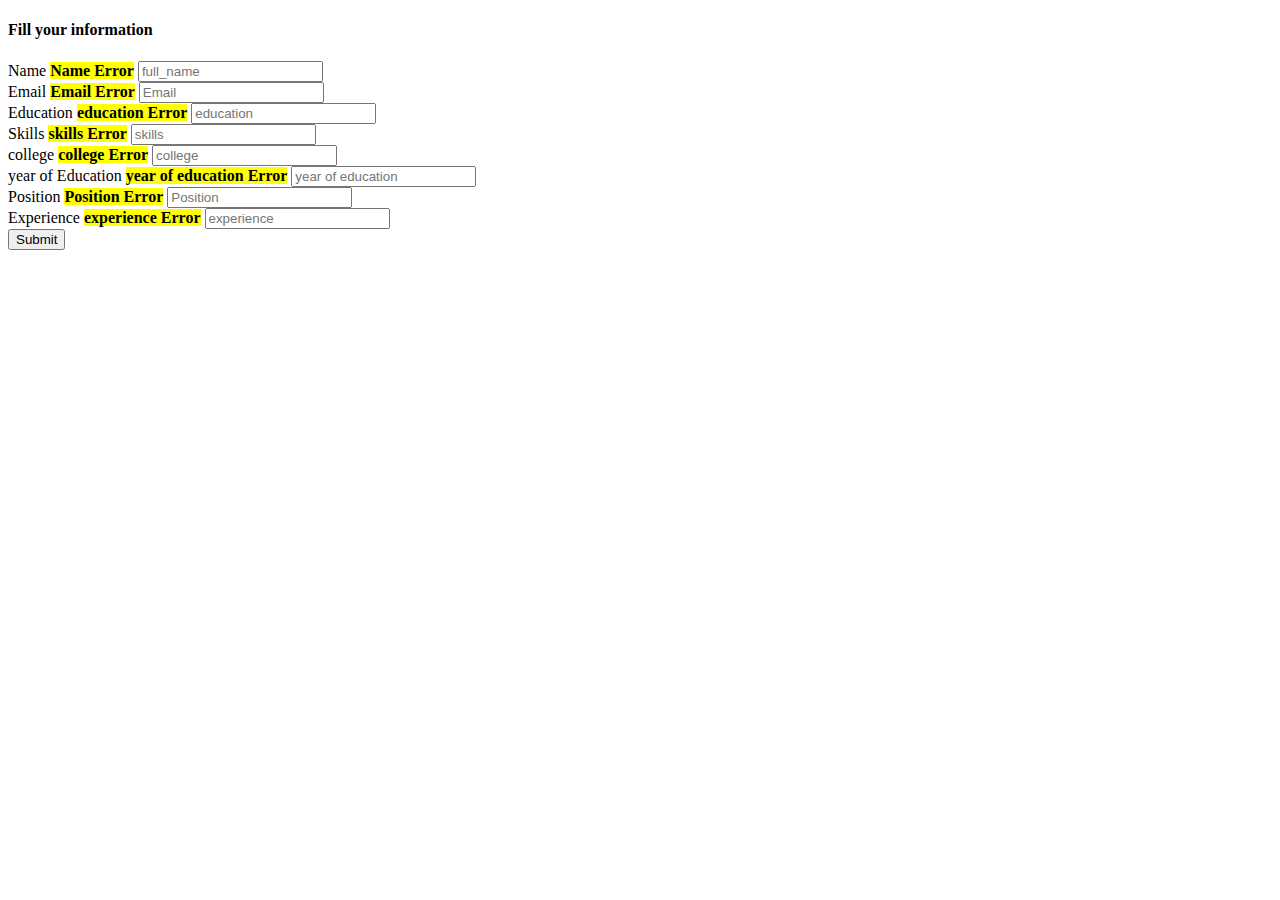
<file: src/main/resources/templates/jobseekers.html>
<!DOCTYPE html>
<html xmlns:th="www.thymeleaf.org">
<head th:replace="index::headstuff">
    <meta charset="utf-8" />
    <title>${title}</title>
</head>
<body>
<div class="container">
    <h4>Fill your information</h4>
    <form action="#" th:action ="@{/process}" th:object="${jobseekers}" method="post">
        <input type="hidden" th:field="*{id}" />
       Name <mark><strong>
                        <span th:if="${#fields.hasErrors('name')}"
                              th:errors="*{name}">Name Error</span></strong></mark>
        <input type="text" id="fullName" placeholder="full_name"
               th:field="*{full_name}" /><br />
        Email <mark><strong>
                        <span th:if="${#fields.hasErrors('email')}"
                              th:errors="*{email}">Email Error</span></strong></mark>
        <input type="text" id="email" placeholder="Email"
               th:field="*{email}" /><br />


       Education <mark><strong>
                        <span th:if="${#fields.hasErrors('education')}"
                              th:errors="*{level}">education Error</span></strong></mark>
        <input type="text" id="education" placeholder="education"
               th:field="*{education}" /><br />

        Skills <mark><strong>
                        <span th:if="${#fields.hasErrors('skills')}"
                              th:errors="*{field}">skills Error</span></strong></mark>
        <input type="text" id="field" placeholder="skills"
               th:field="*{skills}" /><br />

        college <mark><strong>
                        <span th:if="${#fields.hasErrors('college')}"
                              th:errors="*{college}">college Error</span></strong></mark>
        <input type="text" id="college" placeholder="college"
               th:field="*{college}" /><br />

       year of Education <mark><strong>
                        <span th:if="${#fields.hasErrors('year of education')}"
                              th:errors="*{year of education}">year of education Error</span></strong></mark>
        <input type="text" id="year of education" placeholder="year of education"
               th:field="*{education}" /><br />

        Position <mark><strong>
                        <span th:if="${#fields.hasErrors('position')}"
                              th:errors="*{position}">Position Error</span></strong></mark>
        <input type="text" id="position" placeholder="Position"
               th:field="*{position}" /><br />

       Experience <mark><strong>
                        <span th:if="${#fields.hasErrors('experience')}"
                              th:errors="*{experience}">experience Error</span></strong></mark>
        <input type="text" id="experience" placeholder="experience"
               th:field="*{experience}" /><br />




        <button type="submit" class="btn btn-default">Submit</button>

    </form>
</div>
</file>
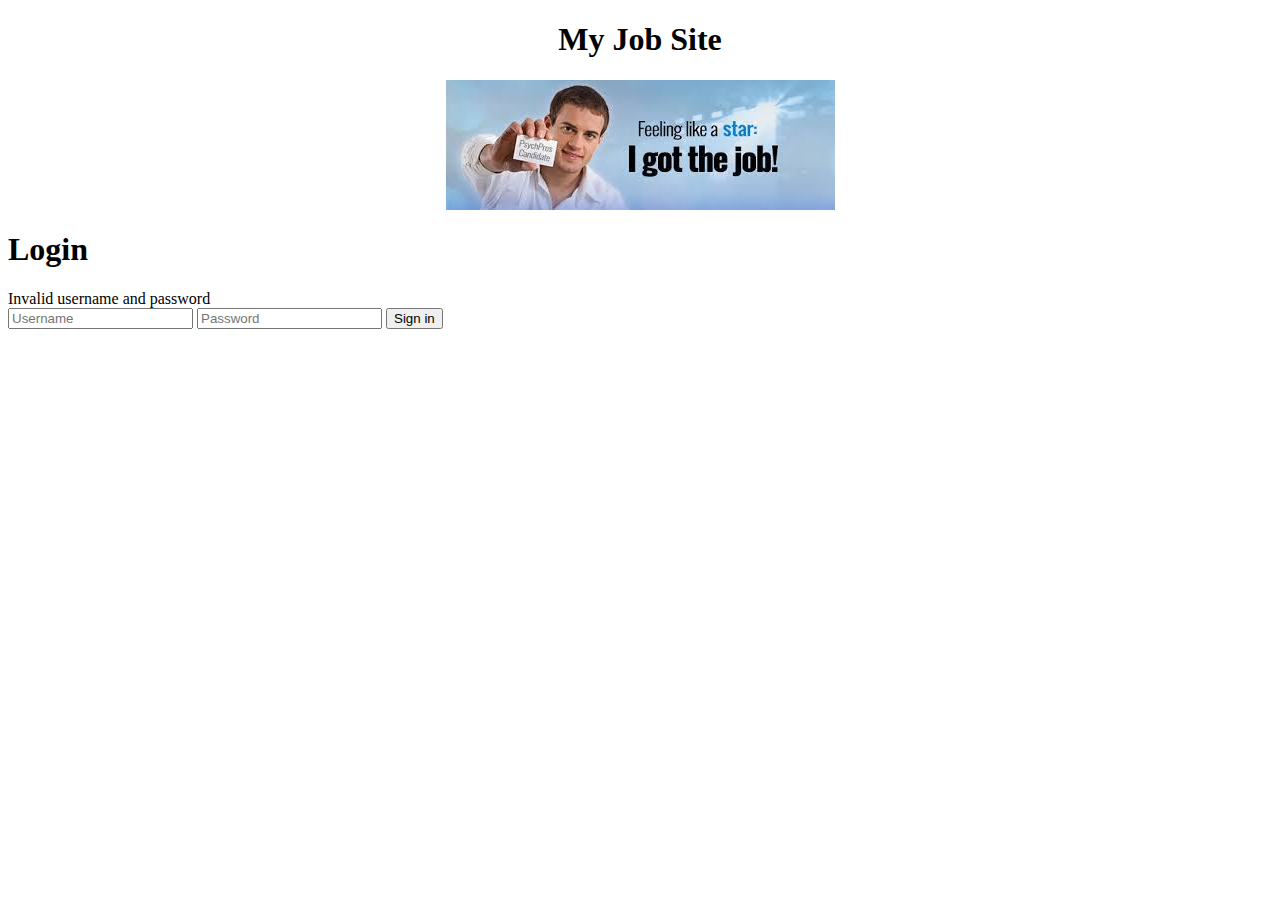
<file: src/main/resources/templates/login.html>
<!DOCTYPE html>
<html xmlns:th="www.thymeleaf.org">
<head>
    <meta charset="UTF-8" >
    <title>Login Form</title>

    <!--<link rel="stylesheet" href="https://cdnjs.cloudflare.com/ajax/libs/normalize/5.0.0/normalize.min.css">-->
    <!--<link rel="stylesheet" href="/css/loginstyle.css">-->

    <!--<script src="https://cdnjs.cloudflare.com/ajax/libs/prefixfree/1.0.7/prefixfree.min.js"></script>-->

</head>

<body>
<div class="maagent"style="text-align: center">
    <h1>My Job Site</h1>
    <img class="homepagepicture"
         src="[data-uri] "
         align="center" alt="different job"/></div>

<div class="login">
    <h1>Login</h1>
    <form th:action="@{/login}"method="post">

        <div th:if="${param.error}" class="has-error">Invalid username and password</div>

        <input type="text" name="username" placeholder="Username" required="required" />



        <input type="password" name="password" placeholder="Password" required="required" />


        <button type="submit" class="btn btn-primary btn-block btn-large">Sign in</button>
    </form>
</div>
<!--End Login-->
<footer><a href  ="jobseekers.html"></a></footer>


</body>
</file>
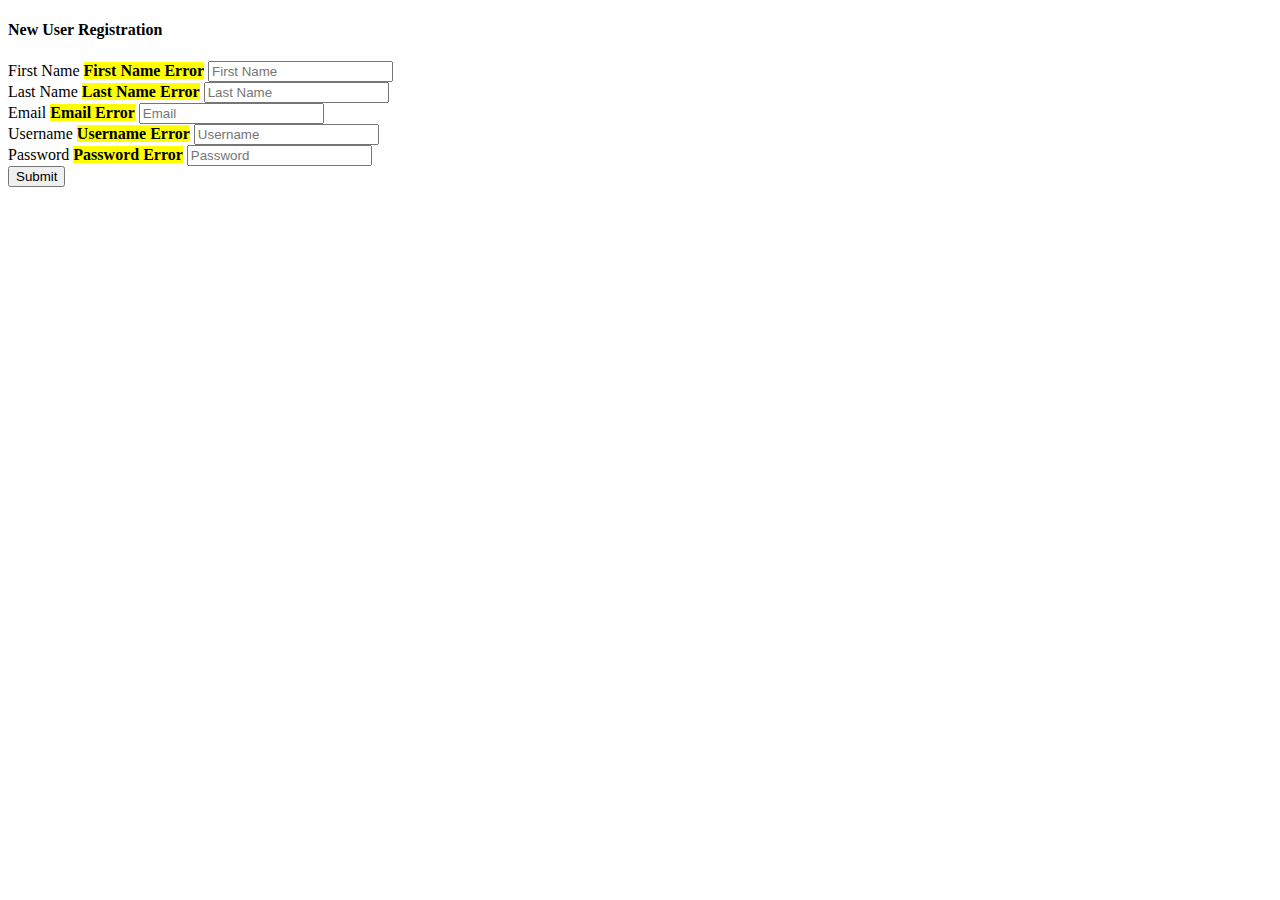
<file: src/main/resources/templates/registration.html>
<!DOCTYPE html>
<html xmlns:th="www.thymeleaf.org">
<head th:replace="index::headstuff">
    <meta charset="utf-8" />
    <title>${title}</title>
</head>
<body>

<h4>New User Registration</h4>
<form autocomplete="off" action="#" th:action="@{/register}"
      th:object="${user}" method="post">
    First Name <mark><strong>
                        <span th:if="${#fields.hasErrors('firstName')}"
                              th:errors="*{firstName}">First Name Error</span></strong></mark>
    <input type="text" id="firstName" placeholder="First Name"
           th:field="*{firstName}" /><br />
    Last Name <mark><strong>
                        <span th:if="${#fields.hasErrors('lastName')}"
                              th:errors="*{lastName}">Last Name Error</span></strong></mark>
    <input type="text" id="lastName" placeholder="Last Name"
           th:field="*{lastName}" /><br />
    Email <mark><strong>
                        <span th:if="${#fields.hasErrors('email')}"
                              th:errors="*{email}">Email Error</span></strong></mark>
    <input type="text" id="email" placeholder="Email"
           th:field="*{email}" /><br />
    Username <mark><strong>
                        <span th:if="${#fields.hasErrors('username')}"
                              th:errors="*{username}">Username Error</span></strong></mark>
    <input type="text" id="username" placeholder="Username"
           th:field="*{username}" /><br />
    Password <mark><strong>
                        <span th:if="${#fields.hasErrors('password')}"
                              th:errors="*{password}">Password Error</span></strong></mark>
    <input type="text" id="password" placeholder="Password"
           th:field="*{password}"/><br />
    <!--<select th:field="{{}}">-->
    <!--<option>Job Seeker</option>-->
    <!--<option>Recruiter</option>-->
    <!--</select>select-->
    <button type="submit" class="btn btn-default">Submit</button>
</form>
</div>
</body>
</html>
</file>
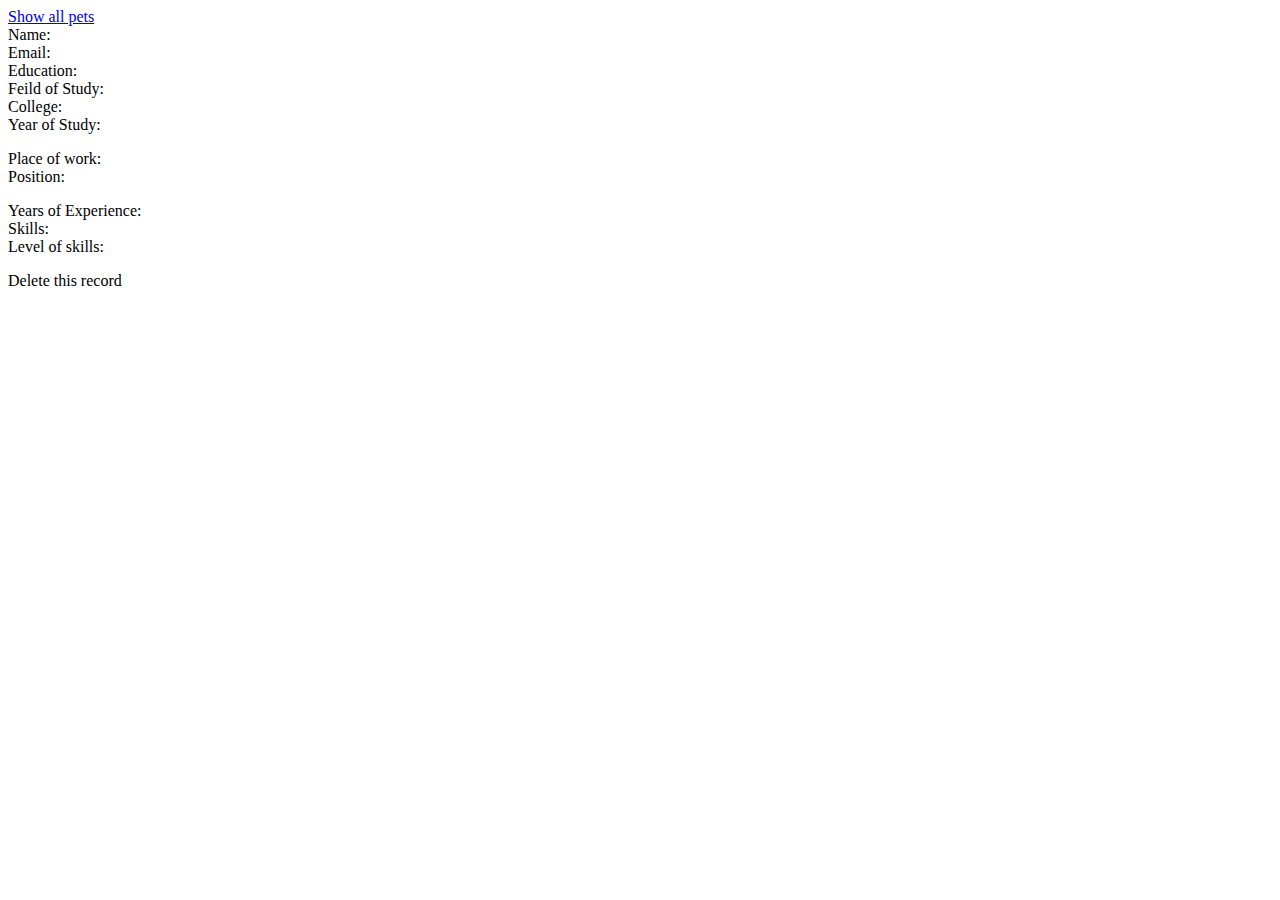
<file: src/main/resources/templates/show.html>
<!DOCTYPE html>
<html lang="en" xmlns="ww.thymeleaf.org" xmlns:th="http://www.w3.org/1999/xhtml">
<head>
    <meta charset="UTF-8"/>
    <title>Title</title>
</head>
<body>
<a href="/">Show all pets</a><br />
Name:<span th:text="${jobseeker.Fullname}" ></span><br />
Email:<span th:text="${jobseeker.Email}" ></span><br />
Education:<span th:text="${jobseeker.Level_of_education}" ></span><br/>
Feild of Study:<span th:text="${jobseeker.Field_of_study}"></span><br/>
College:<span th:text="${jobseeker.Wherestudy}"></span><br/>
Year of Study:<p th:text="${jobseeker.Whenstudy}"></p>
Place of work:<span th:text="${jobseeker.Wherework}"></span><br/>
Position:<p th:text="${jobseeker.Position}"></p>
Years of Experience:<span th:text="${jobseeker.Whenwork}"></span><br/>
Skills:<span th:text="${jobseeker.Field_of_skill}"></span><br/>
Level of skills:<p th:text="${jobseeker.Level_of_skill}"></p>
<a th:href="@{/delete/{id}(id=${pet.id})}">Delete this  record</a>
</body>
</html>
</file>
